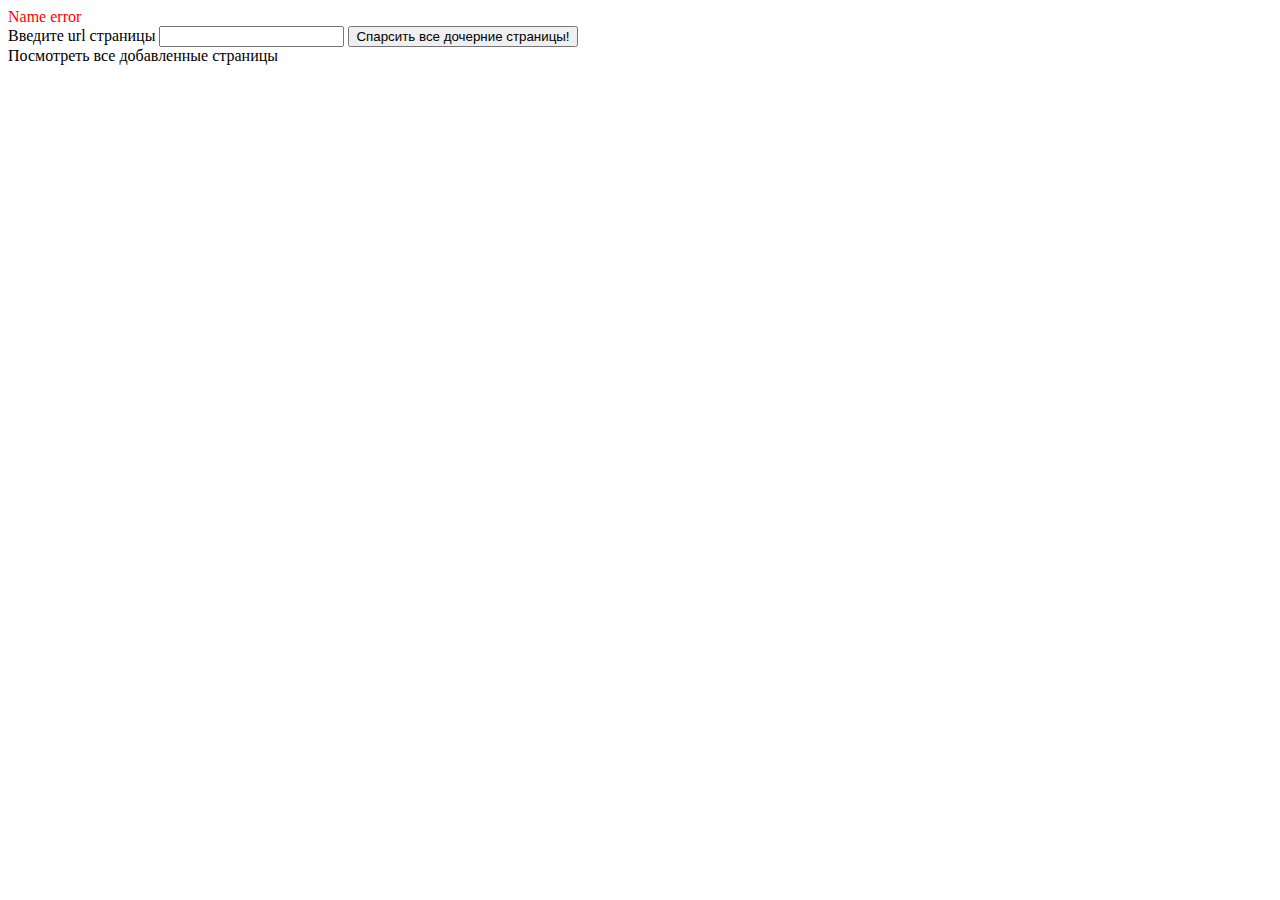
<file: test-work/src/main/resources/templates/page-app/index.html>
<!DOCTYPE html>
<html lang="en" xmlns:th="http://thymeleaf.org">
<head>
	<meta charset="UTF-8">
	<title>Insert title here</title>
</head>
<body>

<form th:method="POST" th:action="@{/page-app}" th:object="${page}">

	<div style = "color:red" th:if="${#fields.hasErrors('selfUrl')}" th:errors="*{selfUrl}">Name error</div>
 	<label for="url">Введите url страницы </label>
	<input type="text" th:field="*{selfUrl}" id="selfUrl"/>
	<input type="submit" value="Спарсить все дочерние страницы!"/>
	
</form>

<a th:href="@{/page-app/show}"> Посмотреть все добавленные страницы</a>
</body>
</html>
</file>
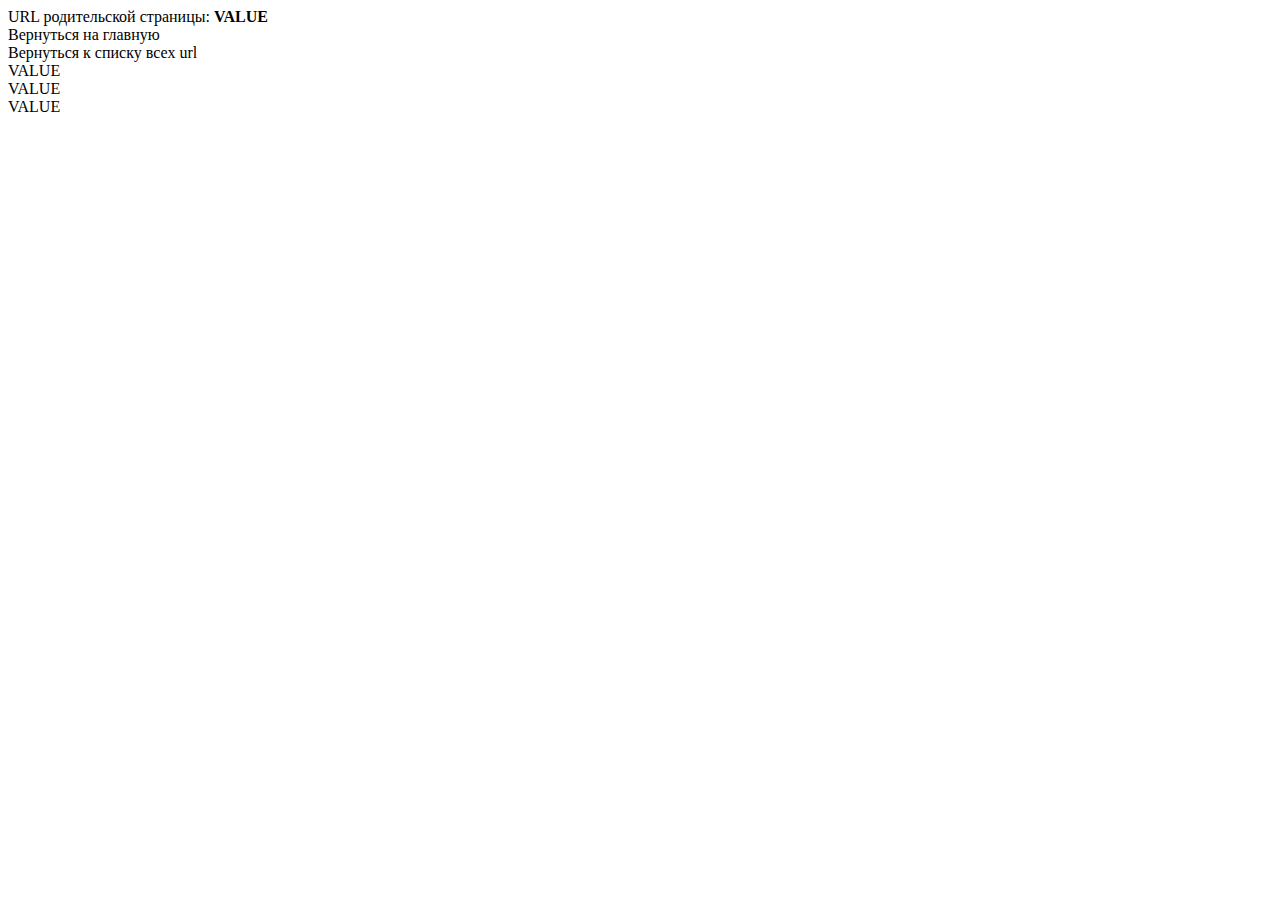
<file: test-work/src/main/resources/templates/page-app/childs.html>
<!DOCTYPE html>
<html xmlns:th="http://www.thymeleaf.org" lang="en">

<head>
	<meta charset="UTF-8">
	
	  <meta name="viewport" content="width=device-width, initial-scale=1, shrink-to-fit=no">

    <!-- Bootstrap CSS -->
    
    <link rel="stylesheet" href="https://stackpath.bootstrapcdn.com/bootstrap/4.1.3/css/bootstrap.min.css" integrity="sha384-MCw98/SFnGE8fJT3GXwEOngsV7Zt27NXFoaoApmYm81iuXoPkFOJwJ8ERdknLPMO" crossorigin="anonymous">
	<link rel="stylesheet" type="text/css" th:href="@{css/styles.css}">
	<title>Insert title here</title>
</head>
<body>

<div>
	URL родительской страницы:  
	<strong> <span th:text="${urlOfMainPage}" >VALUE</span>  </strong>
</div>

<a th:href="@{/page-app}">Вернуться на главную</a> <br>
<a th:href="@{/page-app/show}">Вернуться к списку всех url</a>

<div class="container">
  <div class="row" th:each="child :${childs}" 
  th:with="childState=${child.getCount()==mincount ? 'alert alert-danger' : 
						child.getCount()==maxcount?  'alert alert-success':
								 					 'alert alert-secondary'}">
    <div th:class="${childState}" class ="col cell" >      
    		<span th:text="${child.getSnumber()}">VALUE</span>
    </div>
    <div th:class="${childState}"
								 class ="col cell" > 
    		<span th:text="${child.getSelfUrl()}">VALUE</span>
    </div>
    <div th:class="${childState}"
								 class ="col cell" > 
    		<span th:text="${child.getCount()}" >VALUE</span>
    </div>
  </div>
</div>






<script src="https://code.jquery.com/jquery-3.3.1.slim.min.js" integrity="sha384-q8i/X+965DzO0rT7abK41JStQIAqVgRVzpbzo5smXKp4YfRvH+8abtTE1Pi6jizo" crossorigin="anonymous"></script>
<script src="https://cdnjs.cloudflare.com/ajax/libs/popper.js/1.14.3/umd/popper.min.js" integrity="sha384-ZMP7rVo3mIykV+2+9J3UJ46jBk0WLaUAdn689aCwoqbBJiSnjAK/l8WvCWPIPm49" crossorigin="anonymous"></script>
<script src="https://stackpath.bootstrapcdn.com/bootstrap/4.1.3/js/bootstrap.min.js" integrity="sha384-ChfqqxuZUCnJSK3+MXmPNIyE6ZbWh2IMqE241rYiqJxyMiZ6OW/JmZQ5stwEULTy" crossorigin="anonymous"></script> 
</body>
</html>
</file>
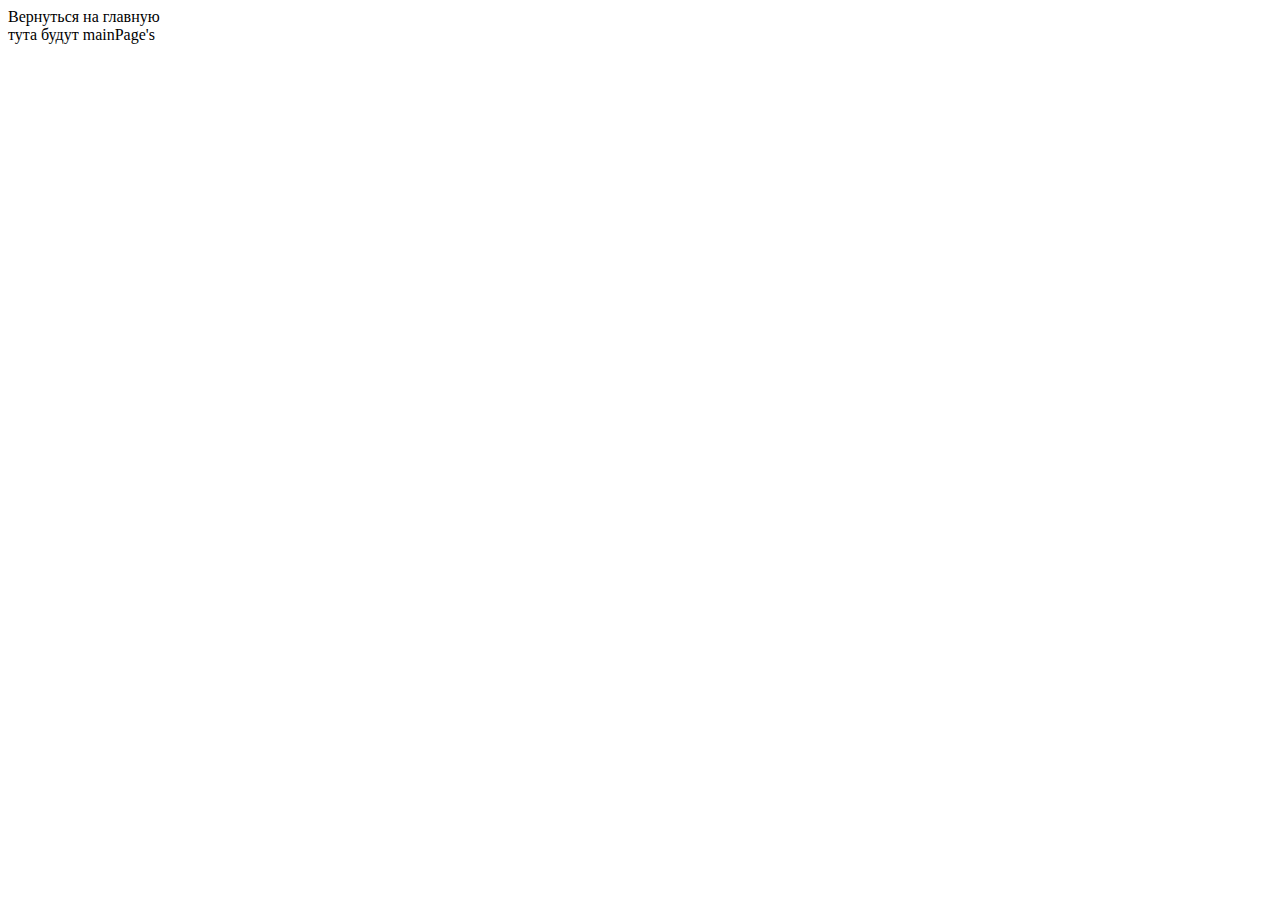
<file: test-work/src/main/resources/templates/page-app/show.html>
<!DOCTYPE html>
<html xmlns:th="http://www.thymeleaf.org" lang="en">

<head>
	<meta charset="UTF-8">
	<title>Insert title here</title>
</head>
<body>
<a th:href="@{/page-app}">Вернуться на главную</a>

<div th:each="page :${pages}">
	<a th:href="@{/page-app/childs/{id}(id=${page.getId()})}" 
	th:text="${page.getSelfUrl()}">тута будут mainPage's</a>
</div>


</body>
</html>
</file>
